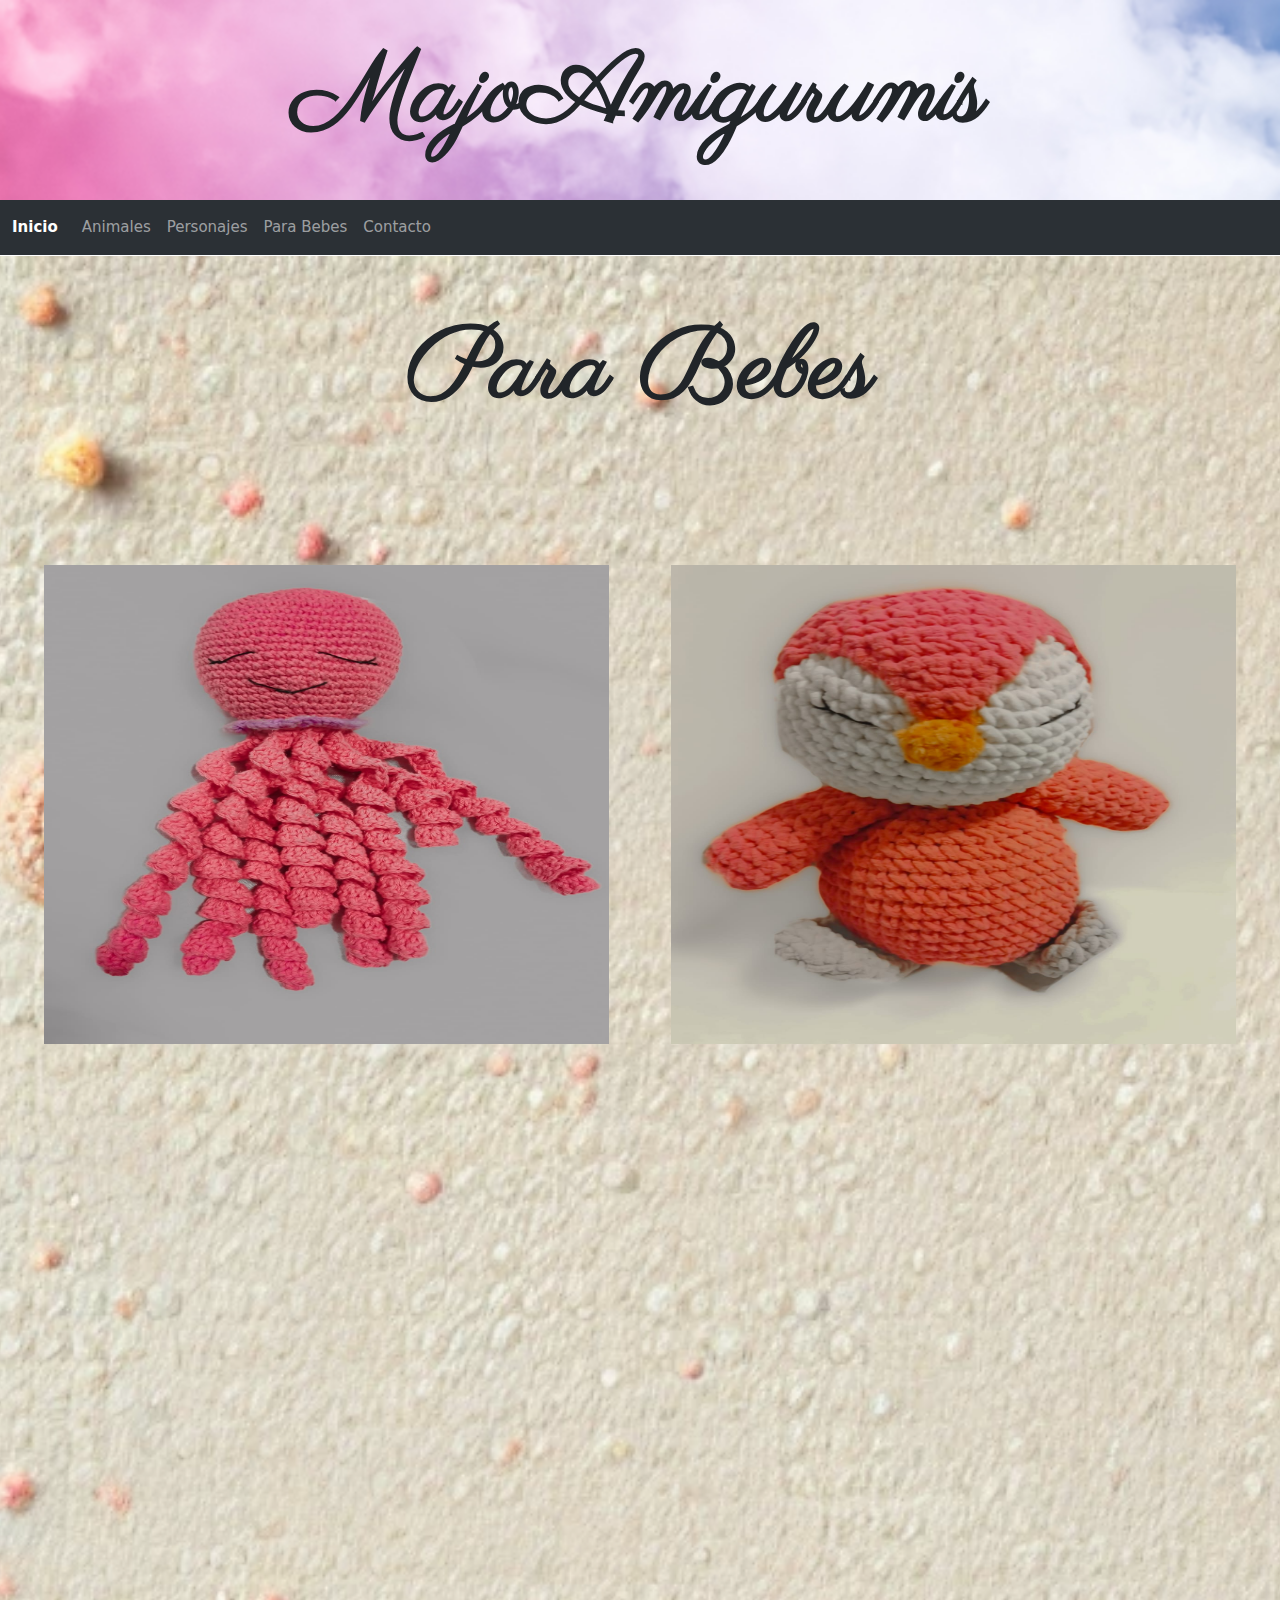
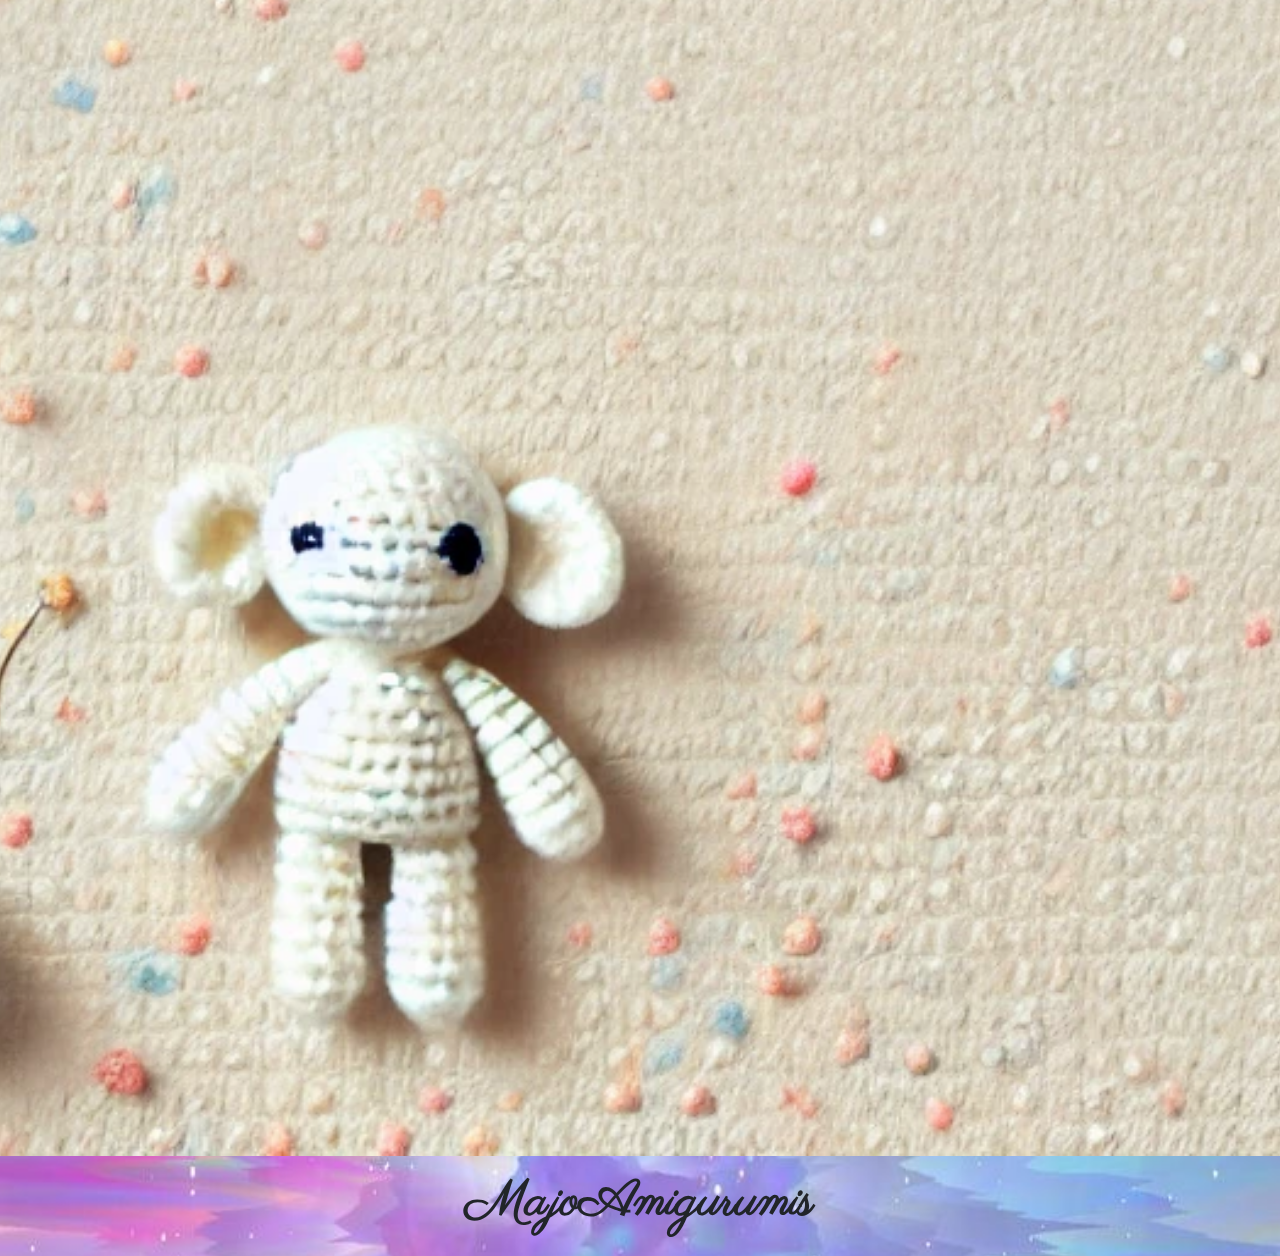
<file: html/paraBebes.html>
<!DOCTYPE html>
<html lang="en">
  <head>
    <meta charset="UTF-8" />
    <meta name="viewport" content="width=device-width, initial-scale=1.0" />
    <title>MajoAmigurumis --ParaBebes</title>
    <meta
      name="description"
      content="¡Bienvenidos a MajoAmigurumis para Bebés! Aquí encontrarás una encantadora y segura colección de amigurumis diseñados especialmente para los más pequeños. 
  Cada uno de nuestros adorables muñecos de crochet está hecho a mano con materiales suaves y no tóxicos, perfectos para el abrazo de un bebé. Desde tiernos conejitos y ositos hasta coloridos personajes, 
  nuestros amigurumis son ideales como regalos para baby showers, nacimientos o simplemente para mimar a tu pequeño. Además, ofrecemos opciones personalizadas para crear un amigo único y especial. 
  Explora nuestra dulce selección y encuentra el compañero perfecto para tu bebé hoy mismo."
    />
    <meta
      name="keywords"
      content="Amigurumis para bebés, MajoAmigurumis, Muñecos de crochet para bebés, Amigurumis seguros, Regalos para baby showers, Juguetes de lana para bebés, Amigurumis suaves, 
  Amigos de crochet para niños, Personalización de amigurumis, Amigurumis hechos a mano, Juguetes para recién nacidos, Regalos para recién nacidos, Amigurumis tiernos, Muñecos de peluche, 
  Regalos creativos para bebés, Creaciones seguras, Animales de crochet para bebés, Amigurumi como regalo"
    />
    <link rel="icon" href="../img/iconoV.png" />

    <link rel="stylesheet" href="../css/styles.css" />

    <link href="https://unpkg.com/aos@2.3.1/dist/aos.css" rel="stylesheet">
    <link
      href="https://cdn.jsdelivr.net/npm/bootstrap@5.3.3/dist/css/bootstrap.min.css"
      rel="stylesheet"
      integrity="sha384-QWTKZyjpPEjISv5WaRU9OFeRpok6YctnYmDr5pNlyT2bRjXh0JMhjY6hW+ALEwIH"
      crossorigin="anonymous"
    />
    <link rel="preconnect" href="https://fonts.googleapis.com" />
    <link rel="preconnect" href="https://fonts.gstatic.com" crossorigin />
    <link
      href="https://fonts.googleapis.com/css2?family=Parisienne&display=swap"
      rel="stylesheet"
    />
  </head>

  <body>
    <!-- Inicio del header -->
    <header>
      <!-- Inicio banner  -->
      <div id="banner">
        <h1 class="tituloPrincipal">MajoAmigurumis</h1>
      </div>
      <!-- Final Banner -->
      <!-- Inicio banner  -->
      <div id="banner">
        <h1 class="tituloPrincipal">MajoAmigurumis</h1>
      </div>
      <!-- Final Banner -->
      <!-- Inicio del Nav -->
      <div clase="nav">
        <nav
          class="navbar navbar-expand-lg bg-body-tertiary"
          data-bs-theme="dark"
        >
          <div class="container-fluid">
            <a id="tituloNav" class="navbar-brand" href="../index.html"
              >Inicio</a
            >
            <button
              class="navbar-toggler"
              type="button"
              data-bs-toggle="collapse"
              data-bs-target="#navbarNav"
              aria-controls="navbarNav"
              aria-expanded="false"
              aria-label="Toggle navigation"
            >
              <span class="navbar-toggler-icon"></span>
            </button>
            <div class="collapse navbar-collapse" id="navbarNav">
              <ul class="navbar-nav">
                <li class="nav-item">
                  <a id="tNav" class="nav-link" href="animales.html">
                    Animales</a
                  >
                </li>
                <li class="nav-item">
                  <a id="tNav" class="nav-link" href="personajes.html"
                    >Personajes</a
                  >
                </li>
                <li class="nav-item">
                  <a id="tNav" class="nav-link" href="paraBebes.html"
                    >Para Bebes</a
                  >
                </li>
                <li class="nav-item">
                  <a id="tNav" class="nav-link" href="contacto.html"
                    >Contacto</a
                  >
                </li>
              </ul>
            </div>
          </div>
        </nav>
      </div>
      <!-- Final del Nav -->
    </header>
    <!-- Final de header -->
    <!-- Inicio del main  -->
    <main>
      <div id="grillaPag">
        <div id="titulopag">
          <h2 class="titulopag1">Para Bebes</h2>
        </div>
        <div id="elem1Pag">
          <img
            id="img1Pag"
            src="../img/paraBebes3.jpg"
            alt="Foto De Amigurumis Para Bebes 1 "
            data-aos="fade-right"
            />
          <p class="parrafoPag" id="txt1Pag" data-aos="fade-right">
            Este adorable pulpo Lolito de 25 cm, tejido a mano con 100% algodón,
            es el compañero ideal para bebés prematuros. Sus suaves tentáculos
            simulan el cordón umbilical, brindando una sensación de seguridad y
            tranquilidad. Perfecto para recién nacidos, este pulpo de apego
            emocional ofrece consuelo y compañía. Un regalo tierno y
            significativo, hecho con amor y dedicación para los más pequeños.
          </p>
        </div>
        <div id="elem2Pag">
          <img
            id="img2Pag"
            src="../img/paraBebes4.jpg"
            alt="Foto De Amigurumis Para Bebes 2 "
            data-aos="fade-left"
            />
          <p class="parrafoPag" id="txt2Pag" data-aos="fade-left">
            Lola la pingüino de apego de 30 cm está hecho con lana chenille
            extra suave, ideal para los recién nacidos. Su textura abrazable
            ofrece un confort inigualable, perfecto para que los pequeños lo
            abracen y se sientan seguros. Un compañero tierno y suave que
            proporciona consuelo y ternura en cada abrazo. Un regalo especial
            hecho con amor, pensado para acompañar a los niños en sus momentos
            más tiernos."
          </p>
        </div>
        <div id="elem3Pag">
          <img
            id="img3Pag"
            src="../img/paraBebes1.jpg"
            alt="Foto De Amigurumis Para Bebes 3"
            data-aos="fade-right"
            />
          <p class="parrafoPag" id="txt3" data-aos="fade-right">
            Este encantador set para bebés incluye una manta de apego, un muñeco
            de apego de 30cm, un sonajero y una porta chupete, todo elaborado a
            mano con 100% algodón. Diseñado especialmente para recién nacidos,
            cada pieza ofrece suavidad y confort, ideal para el cuidado de los
            más pequeños. Perfecto como regalo único y funcional, este set
            proporciona compañía y estimulación sensorial para tu bebe.
          </p>
        </div>

        <div id="elem4Pag">
          <img
            id="img4Pag"
            src="../img/paraBebes2.jpg"
            alt="Foto De Amigurumis Para Bebes 4"
            data-aos="fade-left"
            />
          <p class="parrafoPag" id="txt4Pag" data-aos="fade-left">
            Esta adorable conejita de apego de 20 cm es el compañero perfecto
            para recién nacidos. Hecha a mano con 100% algodón, incluye un
            sonajero y una porta chupete, ideales para brindar confort y
            diversión. Su diseño suave y seguro hace que sea ideal para abrazar
            y estimular los sentidos de los más pequeños. Un regalo encantador y
            funcional, elaborado con amor para cuidar a tu bebé.
          </p>
        </div>
      </div>
    </main>
    <!--Fin del main  -->
    <!-- Inicio del footer -->
    <footer>
      <div id="bannerFooter">
        <h3 class="titulofooter">MajoAmigurumis</h3>
      </div>
    </footer>
    <!-- Final del Footer-->
    <script
      src="https://cdn.jsdelivr.net/npm/bootstrap@5.3.3/dist/js/bootstrap.bundle.min.js"
      integrity="sha384-YvpcrYf0tY3lHB60NNkmXc5s9fDVZLESaAA55NDzOxhy9GkcIdslK1eN7N6jIeHz"
      crossorigin="anonymous"
    ></script>
    <script
      src="https://cdn.jsdelivr.net/npm/bootstrap@5.3.3/dist/js/bootstrap.bundle.min.js"
      integrity="sha384-YvpcrYf0tY3lHB60NNkmXc5s9fDVZLESaAA55NDzOxhy9GkcIdslK1eN7N6jIeHz"
      crossorigin="anonymous"
    ></script>
    <script src="https://unpkg.com/aos@2.3.1/dist/aos.js"></script>
    <script>
      AOS.init();
    </script>
  </body>
</html>
</file>
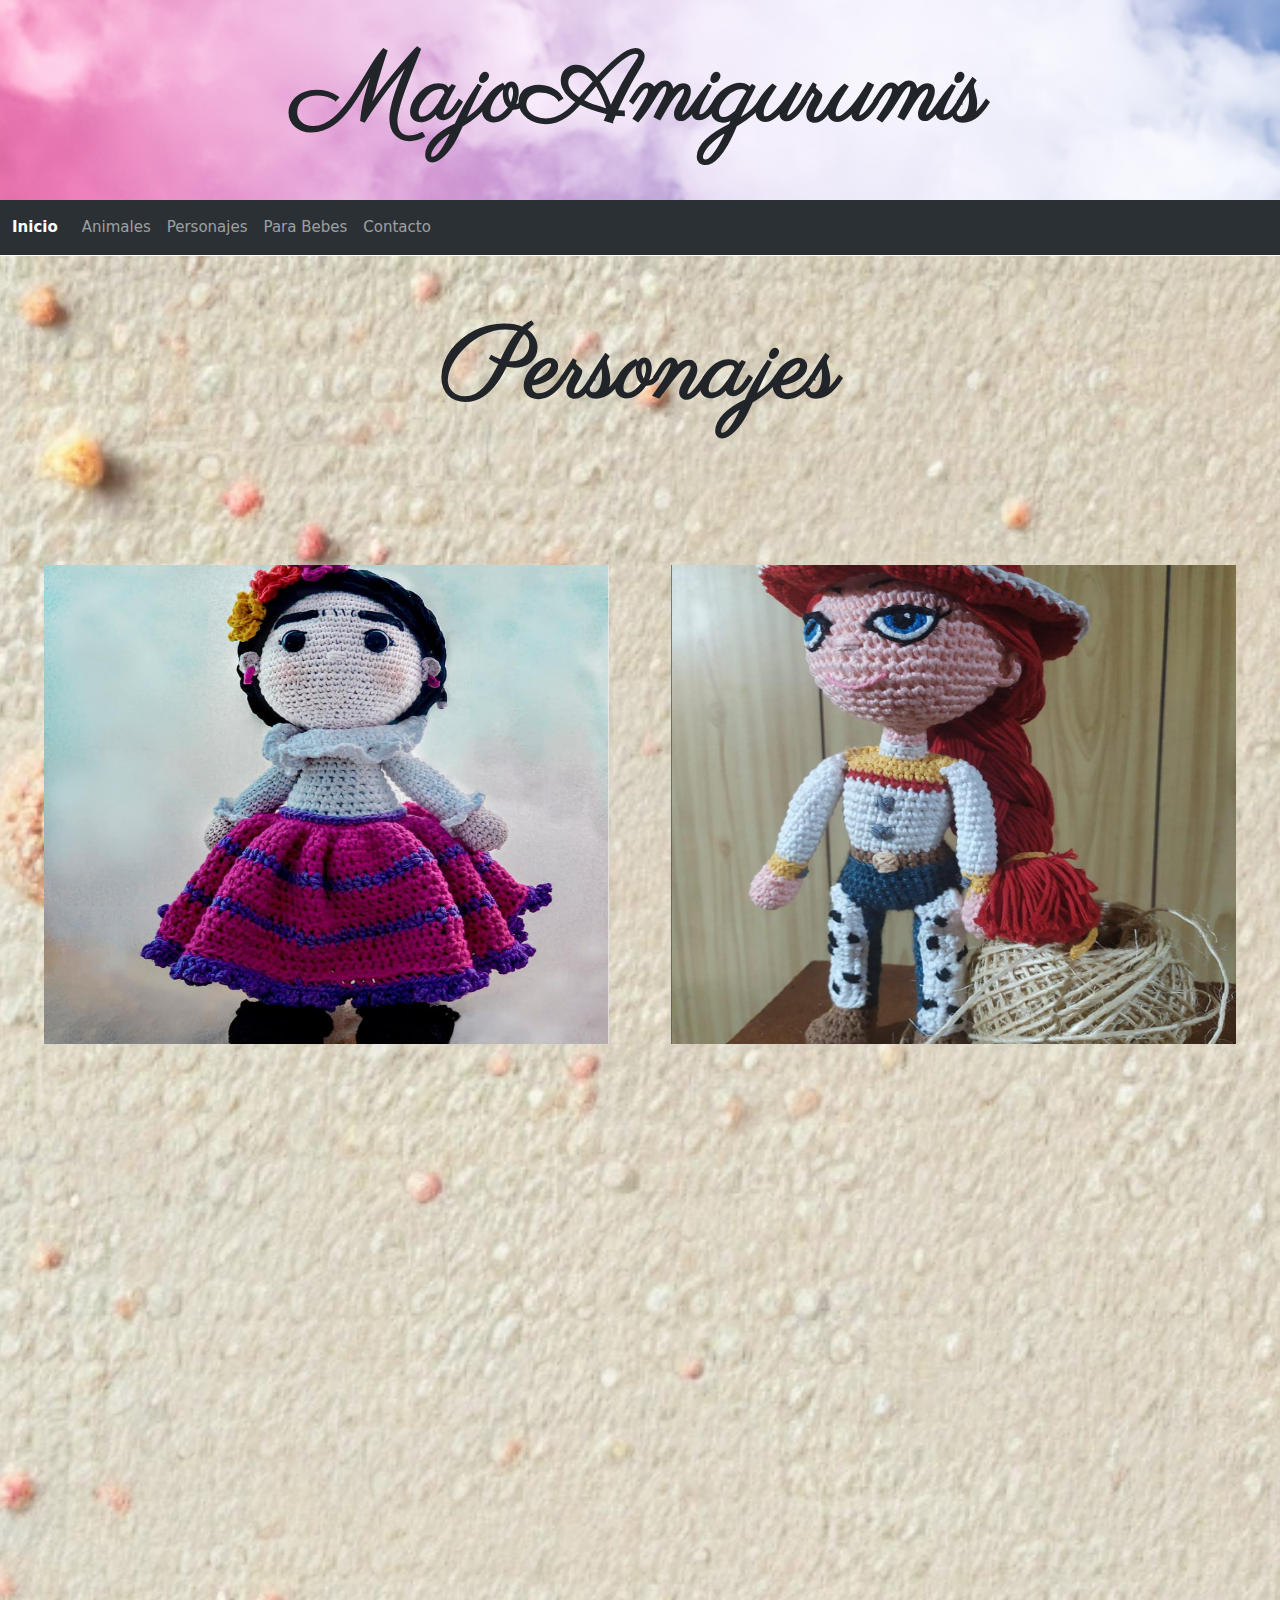
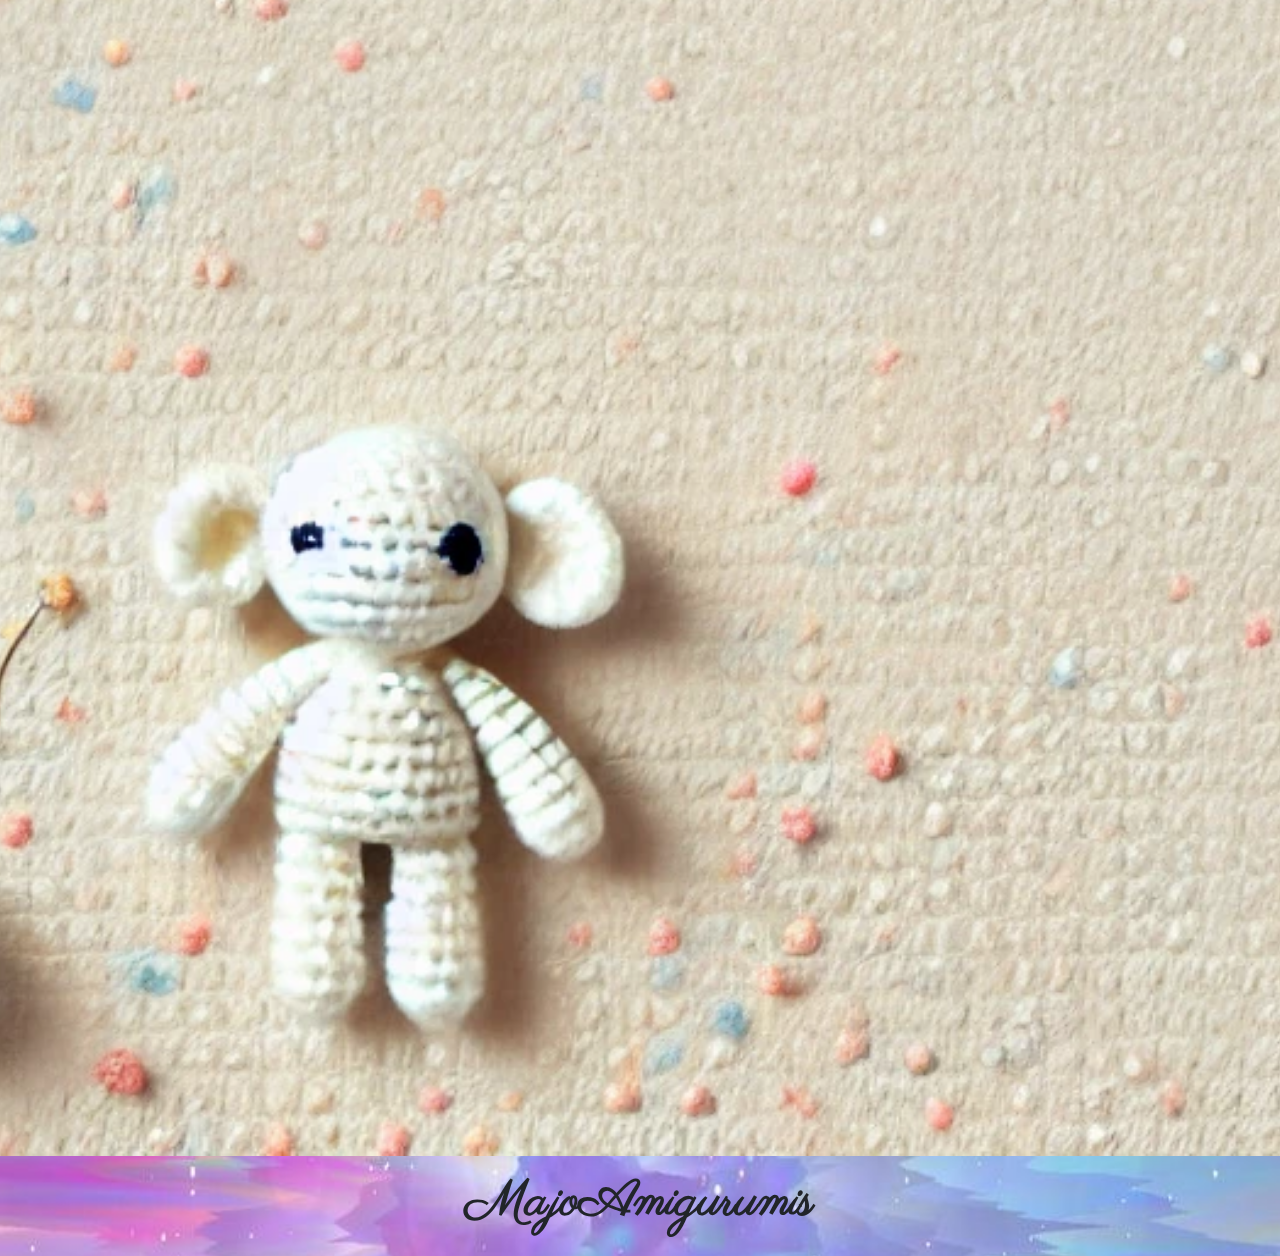
<file: html/personajes.html>
<!DOCTYPE html>
<html lang="en">
<head>
    
  <meta charset="UTF-8">
  <meta name="viewport" content="width=device-width, initial-scale=1.0">
  <meta name="description" content="¡Bienvenidos a MajoAmigurumis Personajes! Aquí encontrarás una encantadora colección de amigurumis inspirados en tus personajes favoritos de cuentos, películas y series.
  Cada muñeco de crochet es elaborado a mano con materiales suaves y seguros. Perfectos como regalos únicos para fans de todas las edades, nuestros amigurumis son ideales para jugar y decorar. 
  ¡Explora nuestra selección y lleva a casa a tu personaje soñado!">
  <meta name="description" content="Amigurumis de personajes, MajoAmigurumis, Muñecos de crochet, Personajes de cuentos, Amigurumis de películas, Juguetes de crochet personalizados, Personajes de fantasía,
  Regalos creativos, Amigurumis inspirados en series, Muñecos hechos a mano, Amigurumis únicos,  Regalos para fans, Juguetes artesanales,  Amigurumis para coleccionistas, Personajes de dibujos animados">
  
  <title>MajoAmigurumis --Personajes</title>
  
  <link rel="icon" href="../img/iconoV.png">
  
  <link rel="stylesheet" href="../css/styles.css">
  <link href="https://unpkg.com/aos@2.3.1/dist/aos.css" rel="stylesheet">
  <link href="https://cdn.jsdelivr.net/npm/bootstrap@5.3.3/dist/css/bootstrap.min.css" rel="stylesheet" integrity="sha384-QWTKZyjpPEjISv5WaRU9OFeRpok6YctnYmDr5pNlyT2bRjXh0JMhjY6hW+ALEwIH" crossorigin="anonymous">
  <link rel="preconnect" href="https://fonts.googleapis.com">
  <link rel="preconnect" href="https://fonts.gstatic.com" crossorigin>
  <link href="https://fonts.googleapis.com/css2?family=Parisienne&display=swap" rel="stylesheet">

</head>
<body>
  <!-- Inicio del header -->
  <header>
  <!-- Inicio banner  -->
    <div id="banner">
      <h1 class="tituloPrincipal"> MajoAmigurumis</h1>
    </div>
  <!-- Final Banner -->
  <!-- Inicio del Nav -->
    <div clase="nav">
      <nav class="navbar navbar-expand-lg bg-body-tertiary"  data-bs-theme="dark">
        <div class="container-fluid ">
            <a id="tituloNav"class="navbar-brand" href="../index.html" >Inicio</a>
          <button class="navbar-toggler" type="button" data-bs-toggle="collapse" data-bs-target="#navbarNav" aria-controls="navbarNav" aria-expanded="false" aria-label="Toggle navigation">
            <span class="navbar-toggler-icon"></span>
          </button>
          <div class="collapse navbar-collapse " id="navbarNav" >
            <ul class="navbar-nav" >
              <li class="nav-item">
                <a id="tNav" class="nav-link" href="animales.html"> Animales</a>
              </li>
              <li class="nav-item">
                <a  id="tNav" class="nav-link"  href="personajes.html".html">Personajes</a>
              </li>
              <li class="nav-item">
                <a id="tNav" class="nav-link" href="paraBebes.html">Para Bebes</a>
              </li>
              <li class="nav-item">
                <a id="tNav" class="nav-link" href="contacto.html">Contacto</a>
              </li>
            </ul>
          </div>
        </div>
      </nav>
    </div>  
  <!-- Final del Nav -->
  </header>
  <!-- Final de header -->
  <!-- Inicio del main  -->
<main>
  <div id="grillaPag">
    <div id="titulopag">
      <h2 class="titulopag1">Personajes</h2>
    </div>
    <div id="elem1Pag"> 
      <img id="img1Pag" src="../img/personajes1.PNG" alt="Foto Personajes 1 amigurumi" data-aos="fade-right">
      <p class="parrafoPag" id="txt1Pag" data-aos="fade-right">Este espectacular personaje de Frida Kahlo, de 40 cm, está tejido a mano con 100% algodón, ideal para todas las edades.
        Su diseño vibrante y artístico captura la esencia de la icónica artista, convirtiéndolo en un regalo único y especial.
        Suave y seguro, es perfecto para abrazar y como pieza decorativa.
        Un detalle que celebra la creatividad y el arte, hecho con amor y dedicación.
        </p>
    </div>
    <div id="elem2Pag">
      <img id="img2Pag" src="../img/personajes2.PNG" alt="Foto Personajes 2 amigurumi"  data-aos="fade-left" >
      <p class="parrafoPag" id="txt2Pag"  data-aos="fade-left">Conoce a Jessi de Toy Story, un encantador personaje de 30 cm, tejido a mano con 100% algodón.
        Ideal para chicos y grandes que son fanáticos de los maravillosos dibujos de Disney, esta figura es perfecta para abrazar y coleccionar.
        Su diseño detallado y suave lo convierte en un regalo especial para cualquier ocasión.
        Un detalle lleno de nostalgia y magia, hecho con amor para los amantes de Toy Story.
        </p>
    </div>
    <div id="elem3Pag">
      <img id="img3Pag" src="../img/personajes3.PNG" alt="Foto Personajes 3amigurumi" data-aos="fade-right">
      <p class="parrafoPag" id="txt3" data-aos="fade-right">Este encantador personaje de Mafalda, de 30 cm, está tejido a mano con 100% algodón, ideal para todas las edades.
        Su diseño divertido y nostálgico lo convierte en un regalo perfecto para los amantes de la icónica historieta.
        Suave y seguro, es un compañero ideal para abrazar y decorar cualquier espacio.
        Un detalle único, hecho con amor, que traerá sonrisas y buenos recuerdos.
        </p>
    </div>
    <div id="elem4Pag">
      <img id="img4Pag" src="../img/personaje4.PNG" alt="Foto Personajes 4 amigurumi"  data-aos="fade-left" >
      <p class="parrafoPag"id="txt4Pag"  data-aos="fade-left">Este encantador personaje del Principito, de 30 cm, está tejido a mano con 100% algodón, ideal para todas las edades.
        Su diseño captura la esencia mágica y nostálgica de la famosa obra, convirtiéndolo en un regalo perfecto para los amantes de la literatura.
        Suave y seguro, es ideal para abrazar y compartir la ternura del Principito en cualquier espacio.que invita a soñar y a recordar la importancia de la amistad y la imaginación.
        </p>
    </div>
  </div>  
</main>     
  <!--Fin del main  -->
  <!-- Inicio del footer -->
<footer>
  <div id="bannerFooter"> 
    <h3 class="titulofooter" >MajoAmigurumis</h3> 
  </div>
</footer>
 <!-- Final del Footer-->
<script src="https://cdn.jsdelivr.net/npm/bootstrap@5.3.3/dist/js/bootstrap.bundle.min.js" integrity="sha384-YvpcrYf0tY3lHB60NNkmXc5s9fDVZLESaAA55NDzOxhy9GkcIdslK1eN7N6jIeHz" crossorigin="anonymous"></script>
  <script
  src="https://cdn.jsdelivr.net/npm/bootstrap@5.3.3/dist/js/bootstrap.bundle.min.js"
  integrity="sha384-YvpcrYf0tY3lHB60NNkmXc5s9fDVZLESaAA55NDzOxhy9GkcIdslK1eN7N6jIeHz"
  crossorigin="anonymous"
></script>
<script src="https://unpkg.com/aos@2.3.1/dist/aos.js"></script>
<script>
  AOS.init();
</script>
</html>
</body>
</html>
</file>
<file: css/styles.css>
* {
  padding: 0;
  margin: 0;
}

@media only screen and (min-width: 1000px) {
  /* Inicio del header */
  .tituloPrincipal {
    font-family: "Parisienne", cursive;
    font-weight: bold;
    text-align: center;
    font-size: 100px;
  }
  /* Fin Del header */
  /* Inicio Nav */
  #tituloNav {
    font-weight: bold;
    font-size: 15px;
  }
  #tNav {
    font-size: 15px;
  }
  /* Fin Nav */
  /* Inicio del main */
  #grillaPag {
    display: grid;
    height: 2500px;
    background-image: url(../img/fondo.jpg);
    background-position: center;
    background-size: cover;
    grid-template-rows: 110px 500px 500px 500px 500px;
    grid-template-columns: 49% 49%;
    grid-template-areas: "a1 a1" "a2 a3 " "a2 a3" "a4 a5" "a4 a5";
    justify-items: center;
    align-items: center;
    justify-content: center;
    align-content: space-evenly;
  }
  #titulopag {
    display: grid;
    grid-area: a1;
    grid-template-areas: "elem";
    width: 90%;
    height: 90%;
    align-content: center;
  }
  .titulopag1 {
    font-family: "Parisienne", cursive;
    font-size: 100px;
    font-weight: bold;
    text-align: center;
    grid-area: elem;
  }
  #elem1Pag {
    display: grid;
    grid-area: a2;
    width: 90%;
    height: 90%;
    grid-template-rows: 50% 45%;
    grid-template-areas: "elem1" "elem1b";
    justify-items: center;
    justify-content: space-evenly;
    align-content: space-evenly;
  }
  #img1Pag {
    display: flex;
    grid-area: elem1;
    width: 700px;
    height: 500px;
    justify-content: center;
    align-content: center;
  }
  #txt1Pag {
    grid-area: elem1b;
  }
  #elem2Pag {
    display: grid;
    grid-area: a3;
    width: 90%;
    height: 90%;
    grid-template-rows: 50% 45%;
    grid-template-areas: "elem2" "elem2b";
    justify-items: center;
    justify-content: space-evenly;
    align-content: space-evenly;
  }
  #img2Pag {
    display: flex;
    grid-area: elem2;
    width: 700px;
    height: 500px;
    justify-content: center;
    align-content: center;
  }
  #txt2Pag {
    grid-area: elem2b;
  }
  #elem3Pag {
    display: grid;
    grid-area: a4;
    width: 90%;
    height: 90%;
    grid-template-rows: 50% 45%;
    grid-template-areas: "elem3" "elem3b";
    justify-items: center;
    justify-content: space-evenly;
    align-content: space-evenly;
  }
  #img3Pag {
    display: flex;
    grid-area: elem3;
    width: 700px;
    height: 500px;
    justify-content: center;
    align-content: center;
  }
  #txt3Pag {
    grid-area: elem3b;
  }
  #elem4Pag {
    display: grid;
    grid-area: a5;
    width: 90%;
    height: 90%;
    grid-template-rows: 50% 45%;
    grid-template-areas: "elem4" "elem4b";
    justify-items: center;
    justify-content: space-evenly;
    align-content: space-evenly;
  }
  #img4Pag {
    display: flex;
    grid-area: elem4;
    width: 700px;
    height: 500px;
    justify-content: center;
    align-content: center;
  }
  #txt4Pag {
    grid-area: elem4b;
  }
  .parrafoPag {
    font-size: 20px;
    font-weight: bold;
    font-family: Verdana, Geneva, Tahoma, sans-serif;
    color: rgb(0, 0, 0);
    background-color: rgba(240, 112, 208, 0.233);
    width: 100%;
    height: 100%;
  }
  /* FIN DEL MAIN */
}
@media only screen and (max-width: 1000px) {
  /* Inicio del header */
  .tituloPrincipal {
    font-family: "Parisienne", cursive;
    font-weight: bold;
    text-align: center;
    font-size: 100px;
  }
  /* Fin Del header */
  /* Inicio Nav */
  #tituloNav {
    font-weight: bold;
    font-size: 15px;
  }
  #tNav {
    font-size: 15px;
  }
  /* Fin Nav */
  /* Inicio del main */
  #grillaPag {
    display: grid;
    height: 2500px;
    background-image: url(../img/fondo.jpg);
    background-position: center;
    background-size: cover;
    grid-template-rows: 110px 500px 500px 500px 500px;
    grid-template-columns: 49% 49%;
    grid-template-areas: "a1 a1" "a2 a3 " "a2 a3" "a4 a5" "a4 a5";
    justify-items: center;
    align-items: center;
    justify-content: center;
    align-content: space-evenly;
  }
  #titulopag {
    display: grid;
    grid-area: a1;
    grid-template-areas: "elem";
    width: 90%;
    height: 90%;
    align-content: center;
  }
  .titulopag1 {
    font-family: "Parisienne", cursive;
    font-size: 100px;
    font-weight: bold;
    text-align: center;
    grid-area: elem;
  }
  #elem1Pag {
    display: grid;
    grid-area: a2;
    width: 90%;
    height: 90%;
    grid-template-rows: 50% 45%;
    grid-template-areas: "elem1" "elem1b";
    justify-items: center;
    justify-content: space-evenly;
    align-content: space-evenly;
  }
  #img1Pag {
    display: flex;
    grid-area: elem1;
    width: 90%;
    height: 80%;
    justify-content: center;
    align-content: center;
  }
  #txt1Pag {
    grid-area: elem1b;
  }
  #elem2Pag {
    display: grid;
    grid-area: a3;
    width: 90%;
    height: 90%;
    grid-template-rows: 50% 45%;
    grid-template-areas: "elem2" "elem2b";
    justify-items: center;
    justify-content: space-evenly;
    align-content: space-evenly;
  }
  #img2Pag {
    display: flex;
    grid-area: elem2;
    width: 90%;
    height: 80%;
    justify-content: center;
    align-content: center;
  }
  #txt2Pag {
    grid-area: elem2b;
  }
  #elem3Pag {
    display: grid;
    grid-area: a4;
    width: 90%;
    height: 90%;
    grid-template-rows: 50% 45%;
    grid-template-areas: "elem3" "elem3b";
    justify-items: center;
    justify-content: space-evenly;
    align-content: space-evenly;
  }
  #img3Pag {
    display: flex;
    grid-area: elem3;
    width: 90%;
    height: 80%;
    justify-content: center;
    align-content: center;
  }
  #txt3Pag {
    grid-area: elem3b;
  }
  #elem4Pag {
    display: grid;
    grid-area: a5;
    width: 90%;
    height: 90%;
    grid-template-rows: 50% 45%;
    grid-template-areas: "elem4" "elem4b";
    justify-items: center;
    justify-content: space-evenly;
    align-content: space-evenly;
  }
  #img4Pag {
    display: flex;
    grid-area: elem4;
    width: 90%;
    height: 80%;
    justify-content: center;
    align-content: center;
  }
  #txt4Pag {
    grid-area: elem4b;
  }
  .parrafoPag {
    font-size: 20px;
    font-weight: bold;
    font-family: Verdana, Geneva, Tahoma, sans-serif;
    color: rgb(0, 0, 0);
    background-color: rgba(240, 112, 208, 0.233);
    width: 100%;
    height: 100%;
  }
  /* FIN DEL MAIN */
}
@media only screen and (max-width: 850px) {
  /* Inicio del header */
  .tituloPrincipal {
    font-family: "Parisienne", cursive;
    font-weight: bold;
    text-align: center;
    font-size: 50px;
  }
  /* Fin Del header */
  /* Inicio Nav */
  #tituloNav {
    font-weight: bold;
    font-size: 15px;
  }
  #tNav {
    font-size: 15px;
  }
  /* Fin Nav */
  /* Inicio del Main */
  #grillaPag {
    display: grid;
    height: 2300px;
    background-image: url(../img/fondo.jpg);
    background-position: center;
    background-size: cover;
    grid-template-rows: 110px 500px 500px 500px 500px;
    grid-template-columns: 95%;
    grid-template-areas: "a1 " "a2 " "a3 " "a4" "a5";
    justify-items: center;
    align-items: center;
    justify-content: center;
    align-content: center;
  }
  #titulopag {
    display: grid;
    grid-area: a1;
    grid-template-areas: "elem";
    width: 90%;
    height: 90%;
    align-content: center;
    justify-items: center;
    align-items: center;
    justify-content: center;
    align-content: center;
  }
  .titulopag1 {
    font-family: "Parisienne", cursive;
    font-size: 70px;
    font-weight: bold;
    text-align: center;
    grid-area: elem;
  }
  /* Inico elem1 */
  #elem1Pag {
    display: grid;
    grid-area: a2;
    width: 90%;
    height: 90%;
    grid-template-rows: 50% 45%;
    grid-template-areas: "elem1" "elem1b";
    justify-items: center;
    align-content: center;
    justify-content: space-evenly;
    align-content: space-evenly;
  }
  #img1Pag {
    display: flex;
    grid-area: elem1;
    width: 60%;
    height: 100%;
    justify-content: center;
    align-content: center;
  }
  #txt1Pag {
    grid-area: elem1b;
  }
  /* fin elem1 */
  /* Incio elem2 */
  #elem2Pag {
    display: grid;
    grid-area: a3;
    width: 90%;
    height: 90%;
    grid-template-rows: 50% 45%;
    grid-template-areas: "elem2" "elem2b";
    justify-items: center;
    align-content: center;
    justify-content: space-evenly;
    align-content: space-evenly;
  }
  #img2Pag {
    display: flex;
    grid-area: elem2;
    width: 60%;
    height: 100%;
    justify-content: center;
    align-content: center;
  }
  #txt2Pag {
    grid-area: elem2b;
  }
  /* Fin elem2 */
  /* Inicio elem3 */
  #elem3Pag {
    display: grid;
    grid-area: a4;
    width: 90%;
    height: 90%;
    grid-template-rows: 50% 45%;
    grid-template-areas: "elem3" "elem3b";
    justify-items: center;
    align-content: center;
    justify-content: space-evenly;
    align-content: space-evenly;
  }
  #img3Pag {
    display: flex;
    grid-area: elem3;
    width: 60%;
    height: 100%;
    justify-content: center;
    align-content: center;
  }
  #txt3Pag {
    grid-area: elem3b;
  }
  /* Fin elem3 */
  /* Inicio elem4 */
  #elem4Pag {
    display: grid;
    grid-area: a5;
    width: 90%;
    height: 90%;
    grid-template-rows: 50% 45%;
    grid-template-areas: "elem4" "elem4b";
    justify-items: center;
    align-content: center;
    justify-content: space-evenly;
    align-content: space-evenly;
  }
  #img4Pag {
    display: flex;
    grid-area: elem4;
    width: 60%;
    height: 100%;
    justify-content: center;
    align-content: center;
  }
  #txt4Pag {
    grid-area: elem4b;
  }
  /*Fin elem4 */
  .parrafoPag {
    font-size: 12px;
    font-weight: bold;
    font-family: Verdana, Geneva, Tahoma, sans-serif;
    color: rgb(0, 0, 0);
    background-color: rgba(240, 112, 208, 0.233);
    width: 100%;
    height: 100%;
  }
}
* {
  padding: 0;
  margin: 0;
}

/* Inicio del footer */
footer {
  display: grid;
  height: 100px;
  grid-template-rows: 100px;
  grid-template-areas: "a1";
  position: sticky;
}

#bannerFooter {
  grid-area: a1;
  grid-template-rows: 100%;
  grid-area: "a2";
  background-image: url(../img/imgPiePagina.jpeg);
  background-position: center;
  background-size: cover;
  justify-content: center;
  align-content: center;
}

.titulofooter {
  font-family: "Parisienne", cursive;
  font-weight: bold;
  text-align: center;
  font-size: 50px;
}

/* Fin del footer */
img {
  max-width: 100%;
  max-height: 100%;
}

* {
  padding: 0;
  margin: 0;
}

/* Inicio del header */
header {
  display: grid;
  height: 256px;
  grid-template-rows: 200px 57px;
  grid-template-areas: "a1" "nav1";
}

#banner {
  grid-area: a1;
  grid-template-rows: 100%;
  grid-area: "a1";
  background-image: url(../img/Imagen.png);
  background-position: center;
  background-size: cover;
  justify-content: center;
  align-content: center;
}

/* Fin del header */
/* Inicio de Nav */
nav {
  grid-area: nav1 !important;
}

/* Fin del nav */
* {
  padding: 0;
  margin: 0;
}

@media only screen and (min-width: 1000px) {
  .grillaPag {
    display: grid;
    height: 1300px;
    background-image: url(../img/fondo.jpg);
    background-position: center;
    background-size: cover;
    grid-template-rows: 150px 500px 500px;
    grid-template-areas: "a1" "a2" "a3";
    justify-items: center;
    align-items: center;
    justify-content: center;
    align-content: space-evenly;
  }
  .titulo__Principal {
    font-family: "Parisienne", cursive;
    font-weight: bold;
    text-align: center;
    font-size: 100px;
  }
  #titulopag {
    display: grid;
    grid-area: a1;
    grid-template-areas: "elem";
    width: 100%;
    height: 90%;
    align-content: center;
  }
  .titulopag1 {
    font-family: "Parisienne", cursive;
    font-size: 100px;
    font-weight: bold;
    text-align: center;
    grid-area: elem;
  }
  .imgCont {
    display: grid;
    grid-area: a2;
    width: 80%;
    height: 90%;
    grid-template-rows: 90%;
    grid-template-areas: "elem1";
    justify-items: center;
    justify-content: space-evenly;
    align-content: space-evenly;
  }
  .imgcont1 {
    display: flex;
    grid-area: elem1;
    width: 100%;
    height: 100%;
    justify-content: center;
    align-content: space-evenly;
  }
  .formulario {
    display: flex;
    grid-area: a3;
    width: 100%;
    height: 50%;
    justify-content: space-between;
    align-content: space-between;
  }
}
@media only screen and (max-width: 1000px) {
  .grillaPag {
    display: grid;
    height: 1300px;
    background-image: url(../img/fondo.jpg);
    background-position: center;
    background-size: cover;
    grid-template-rows: 150px 500px 500px;
    grid-template-areas: "a1" "a2" "a3";
    justify-items: center;
    align-items: center;
    justify-content: center;
    align-content: space-evenly;
  }
  .titulo__Principal {
    font-family: "Parisienne", cursive;
    font-weight: bold;
    text-align: center;
    font-size: 100px;
  }
  #titulopag {
    display: grid;
    grid-area: a1;
    grid-template-areas: "elem";
    width: 100%;
    height: 90%;
    align-content: center;
  }
  .titulopag1 {
    font-family: "Parisienne", cursive;
    font-size: 100px;
    font-weight: bold;
    text-align: center;
    grid-area: elem;
  }
  .imgCont {
    display: grid;
    grid-area: a2;
    width: 80%;
    height: 90%;
    grid-template-rows: 90%;
    grid-template-areas: "elem1";
    justify-items: center;
    justify-content: space-evenly;
    align-content: space-evenly;
  }
  .imgcont1 {
    display: flex;
    grid-area: elem1;
    width: 100%;
    height: 100%;
    justify-content: center;
    align-content: space-evenly;
  }
  .formulario {
    display: flex;
    grid-area: a3;
    width: 100%;
    height: 50%;
    justify-content: space-between;
    align-content: space-between;
  }
}
@media only screen and (max-width: 850px) {
  .grillaPag {
    display: grid;
    height: 1300px;
    background-image: url(../img/fondo.jpg);
    background-position: center;
    background-size: cover;
    grid-template-rows: 150px 500px 500px;
    grid-template-areas: "a1" "a2" "a3";
    justify-items: center;
    align-items: center;
    justify-content: center;
    align-content: space-evenly;
  }
  .titulo__Principal {
    font-family: "Parisienne", cursive;
    font-weight: bold;
    text-align: center;
    font-size: 50px;
  }
  #titulopag {
    display: grid;
    grid-area: a1;
    grid-template-areas: "elem";
    width: 100%;
    height: 90%;
    align-content: center;
  }
  .titulopag1 {
    font-family: "Parisienne", cursive;
    font-size: 70px;
    font-weight: bold;
    text-align: center;
    grid-area: elem;
  }
  .imgCont {
    display: grid;
    grid-area: a2;
    width: 80%;
    height: 70%;
    grid-template-rows: 90%;
    grid-template-areas: "elem1";
    justify-items: center;
    justify-content: space-evenly;
    align-content: space-evenly;
  }
  .imgcont1 {
    display: flex;
    grid-area: elem1;
    width: 100%;
    height: 100%;
    justify-content: center;
    align-content: space-evenly;
  }
  .formulario {
    display: flex;
    grid-area: a3;
    flex-direction: column;
    width: 90%;
    height: 50%;
    justify-content: space-between;
    align-content: space-between;
  }
}
* {
  padding: 0;
  margin: 0;
}

@media only screen and (min-width: 1000px) {
  /* Inicio del header */
  .titulo_Principal {
    font-family: "Parisienne", cursive;
    font-weight: bold;
    text-align: center;
    font-size: 100px;
  }
  /* Fin Del header */
  /* Inicio Nav */
  #tituloNav {
    font-weight: bold;
    font-size: 15px;
  }
  #tNav {
    font-size: 15px;
  }
  /* Fin Nav */
  /* Inicio del main */
  #grilla {
    display: grid;
    height: 2300px;
    background-image: url(../img/fondo.jpg);
    background-position: center;
    background-size: cover;
    grid-template-rows: 500px 650px 500px 650px;
    grid-template-columns: 49% 49%;
    grid-template-areas: "a2 a3 " "a2 a3" "a4 a5" "a4 a5";
    justify-items: center;
    align-items: center;
    justify-content: center;
    align-content: center;
  }
  /* Inicio elem1 */
  #elem1 {
    display: grid;
    grid-area: a3;
    width: 90%;
    height: 90%;
    grid-template-rows: 23% 67%;
    grid-template-areas: "t1" "t2";
    justify-items: center;
    justify-content: space-evenly;
    align-content: space-evenly;
  }
  #tx1 {
    display: flex;
    grid-area: t1;
    font-size: 30px;
    font-family: Verdana, Geneva, Tahoma, sans-serif;
    font-weight: bolder;
    color: black;
    width: 95%;
    height: 95%;
    justify-content: center;
    align-content: center;
  }
  #tx2 {
    grid-area: t2;
    width: 100%;
    height: 95%;
  }
  /* Fin elem1 */
  /* Inicio elem2 */
  #elem2 {
    display: grid;
    grid-area: a4;
    width: 95%;
    height: 95%;
    grid-template-rows: 23% 67%;
    grid-template-areas: "tx1" "tx2";
    justify-items: center;
    justify-content: space-evenly;
    align-content: space-evenly;
  }
  #text1 {
    grid-area: tx1;
    font-size: 30px;
    font-family: Verdana, Geneva, Tahoma, sans-serif;
    font-weight: bolder;
    color: black;
    width: 95%;
    height: 95%;
  }
  #text2 {
    grid-area: tx2;
    width: 100%;
    height: 95%;
  }
  /* Fin Elem2 */
  /* Incio IMG */
  #elemIMG3 {
    display: flex;
    grid-area: a2;
    width: 90%;
    height: 70%;
    justify-content: center;
    align-content: center;
  }
  #elemIMG4 {
    display: flex;
    grid-area: a5;
    width: 90%;
    height: 70%;
    justify-content: center;
    align-content: center;
  }
  /* Fin IMG */
  p {
    font-size: 24px;
    font-family: Verdana, Geneva, Tahoma, sans-serif;
    color: rgb(0, 0, 0);
    background-color: rgba(240, 112, 208, 0.233);
    width: 100%;
    height: 100%;
  }
  /*Fin del main  */
}
@media only screen and (max-width: 1000px) {
  /* Inicio del header */
  .titulo_Principal {
    font-family: "Parisienne", cursive;
    font-weight: bold;
    text-align: center;
    font-size: 100px;
  }
  /* Fin Del header */
  /* Inicio Nav */
  #tituloNav {
    font-weight: bold;
    font-size: 15px;
  }
  #tNav {
    font-size: 15px;
  }
  /* Fin Nav */
  /* Inicio del main */
  #grilla {
    display: grid;
    height: 2300px;
    background-image: url(../img/fondo.jpg);
    background-position: center;
    background-size: cover;
    grid-template-rows: 500px 650px 500px 650px;
    grid-template-columns: 49% 49%;
    grid-template-areas: "a2 a3 " "a2 a3" "a4 a5" "a4 a5";
    justify-items: center;
    align-items: center;
    justify-content: center;
    align-content: center;
  }
  /* Inicio elem1 */
  #elem1 {
    display: grid;
    grid-area: a3;
    width: 90%;
    height: 90%;
    grid-template-rows: 23% 67%;
    grid-template-areas: "t1" "t2";
    justify-items: center;
    justify-content: space-evenly;
    align-content: space-evenly;
  }
  #tx1 {
    display: flex;
    grid-area: t1;
    font-size: 30px;
    font-family: Verdana, Geneva, Tahoma, sans-serif;
    font-weight: bolder;
    color: black;
    width: 95%;
    height: 95%;
    justify-content: center;
    align-content: center;
  }
  #tx2 {
    grid-area: t2;
    width: 100%;
    height: 95%;
  }
  /* Fin elem1 */
  /* Inicio elem2 */
  #elem2 {
    display: grid;
    grid-area: a4;
    width: 95%;
    height: 95%;
    grid-template-rows: 23% 67%;
    grid-template-areas: "tx1" "tx2";
    justify-items: center;
    justify-content: space-evenly;
    align-content: space-evenly;
  }
  #text1 {
    grid-area: tx1;
    font-size: 30px;
    font-family: Verdana, Geneva, Tahoma, sans-serif;
    font-weight: bolder;
    color: black;
    width: 95%;
    height: 95%;
  }
  #text2 {
    grid-area: tx2;
    width: 100%;
    height: 95%;
  }
  /* Fin Elem2 */
  /* Incio IMG */
  #elemIMG3 {
    display: flex;
    grid-area: a2;
    width: 90%;
    height: 70%;
    justify-content: center;
    align-content: center;
  }
  #elemIMG4 {
    display: flex;
    grid-area: a5;
    width: 90%;
    height: 70%;
    justify-content: center;
    align-content: center;
  }
  /* Fin IMG */
  p {
    font-size: 20px;
    font-family: Verdana, Geneva, Tahoma, sans-serif;
    color: rgb(0, 0, 0);
    background-color: rgba(240, 112, 208, 0.233);
    width: 100%;
    height: 100%;
  }
  /*Fin del main  */
}
@media only screen and (max-width: 850px) {
  /* Inicio del main */
  .titulo_Principal {
    font-family: "Parisienne", cursive;
    font-weight: bold;
    text-align: center;
    font-size: 50px;
  }
  /* Inicio Nav */
  #tituloNav {
    font-weight: bold;
    font-size: 15px;
  }
  #tNav {
    font-size: 15px;
  }
  /* Fin Nav */
  #grilla {
    display: grid;
    height: 3100px;
    background-image: url(../img/fondo.jpg);
    background-position: center;
    background-size: cover;
    grid-template-rows: 500px 500px 500px 500px 500px 500px;
    grid-template-columns: 99%;
    grid-template-areas: "a1" "a1" "a2 " "a3" "a3" "a4";
    justify-items: center;
    align-items: center;
    justify-content: space-evenly;
    align-content: space-evenly;
  }
  /* Inicio del elem1 */
  #elem1 {
    display: grid;
    grid-area: a1;
    width: 90%;
    height: 90%;
    grid-template-rows: 23% 67%;
    grid-template-areas: "t1" "t2";
    justify-items: center;
    align-items: center;
    justify-content: space-evenly;
    align-content: space-evenly;
  }
  #tx1 {
    grid-area: t1;
    font-size: 25px;
    font-family: Verdana, Geneva, Tahoma, sans-serif;
    font-weight: bolder;
    color: black;
    width: 95%;
    height: 95%;
  }
  #tx2 {
    grid-area: t2;
    width: 95%;
    height: 95%;
  }
  /* Fin del elem1 */
  /* Inicio del elem2 */
  #elem2 {
    display: grid;
    grid-area: a3;
    width: 90%;
    height: 90%;
    grid-template-rows: 23% 67%;
    grid-template-areas: "tx1" "tx2";
    justify-items: center;
    align-items: center;
    justify-content: space-evenly;
    align-content: space-evenly;
  }
  #text1 {
    grid-area: tx1;
    font-size: 25px;
    font-family: Verdana, Geneva, Tahoma, sans-serif;
    font-weight: bolder;
    color: black;
    width: 95%;
    height: 95%;
  }
  #text2 {
    grid-area: tx2;
    width: 95%;
    height: 95%;
  }
  /* Fin del eleme2 */
  /* Incio IMG */
  #elemIMG3 {
    display: grid;
    grid-area: a2;
    width: 90%;
    height: 90%;
    grid-template-rows: 90%;
    grid-template-areas: "img2";
    justify-items: center;
    align-content: center;
    justify-content: space-evenly;
    align-content: space-evenly;
  }
  #img2 {
    grid-area: img2;
    width: 90%;
    height: 90%;
  }
  #elemIMG4 {
    display: grid;
    grid-area: a4;
    width: 90%;
    height: 90%;
    grid-template-rows: 90%;
    grid-template-areas: "img1";
    justify-items: center;
    align-content: center;
    justify-content: space-evenly;
    align-content: space-evenly;
  }
  #img1 {
    grid-area: img1;
    width: 95%;
    height: 95%;
  }
  /* Fin IMG */
  p {
    font-size: 17px;
    font-weight: bold;
    font-family: Verdana, Geneva, Tahoma, sans-serif;
    color: rgb(0, 0, 0);
    background-color: rgba(240, 112, 208, 0.233);
    width: 100%;
    height: 100%;
  }
  /* Fin del main */
}/*# sourceMappingURL=styles.css.map */
</file>
